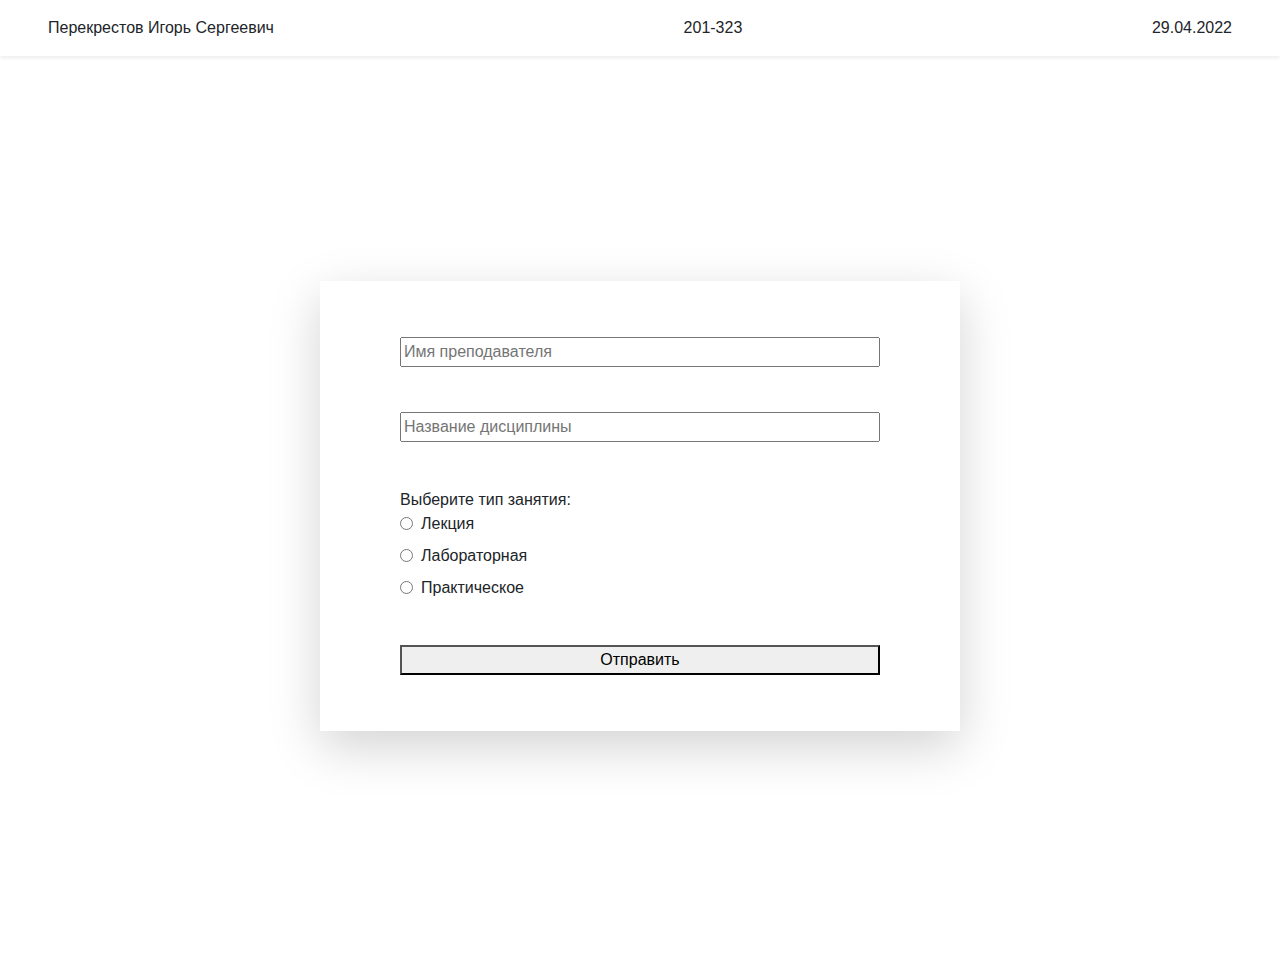
<file: Перекрестов 2/index.html>
<!DOCTYPE html>
<html lang="en">

<head>
    <meta charset="UTF-8">
    <meta http-equiv="X-UA-Compatible" content="IE=edge">
    <meta name="viewport" content="width=device-width, initial-scale=1.0">
    <title>Document</title>
    <link rel="stylesheet" href="https://stackpath.bootstrapcdn.com/bootstrap/4.3.1/css/bootstrap.min.css"
        integrity="sha384-ggOyR0iXCbMQv3Xipma34MD+dH/1fQ784/j6cY/iJTQUOhcWr7x9JvoRxT2MZw1T" crossorigin="anonymous">
</head>

<body>
    <heaedr class="shadow-sm d-flex justify-content-between">
        <div class="my-3 mx-5">Перекрестов Игорь Сергеевич</div>
        <div class="my-3">201-323</div>
        <div class="my-3 mx-5">29.04.2022</div>
    </heaedr>
    <main class="vh-100 d-flex justify-content-center">
        <form action="https://httpbin.org/post" method="POST"
            class="shadow-lg h-50 w-50 my-auto d-flex flex-column justify-content-center">
            <div class="w-75 h-75 mx-auto d-flex flex-column justify-content-between">
                <label class="w-100" for="name">
                    <input name="name" class="w-100" id="name" class="px-2" placeholder="Имя преподавателя" />
                </label>
                <label class="w-100" for="subject">
                    <input name="subject" class="w-100" id="subject" class="px-2" placeholder="Название дисциплины" />
                </label>
                <div class="d-flex flex-column">
                    <div>Выберите тип занятия:</div>
                    <div>
                        <label class="d-flex" for="lecture">
                            <input class="my-auto mr-2" type="radio" value="lecture" name="type" id="lecture" />
                            <div>Лекция</div>
                        </label>
                        <label class="d-flex" for="laboratory">
                            <input class="my-auto mr-2" type="radio" value="laboratory" name="type" id="laboratory" />
                            <div>Лабораторная</div>
                        </label>
                        <label class="d-flex" for="practical">
                            <input class="my-auto mr-2" type="radio" value="practical" name="type" id="practical" />
                            <div>Практическое</div>
                        </label>
                    </div>
                </div>
                <button type="submit">Отправить</button>
            </div>
        </form>
    </main>

</body>

</html>
</file>
